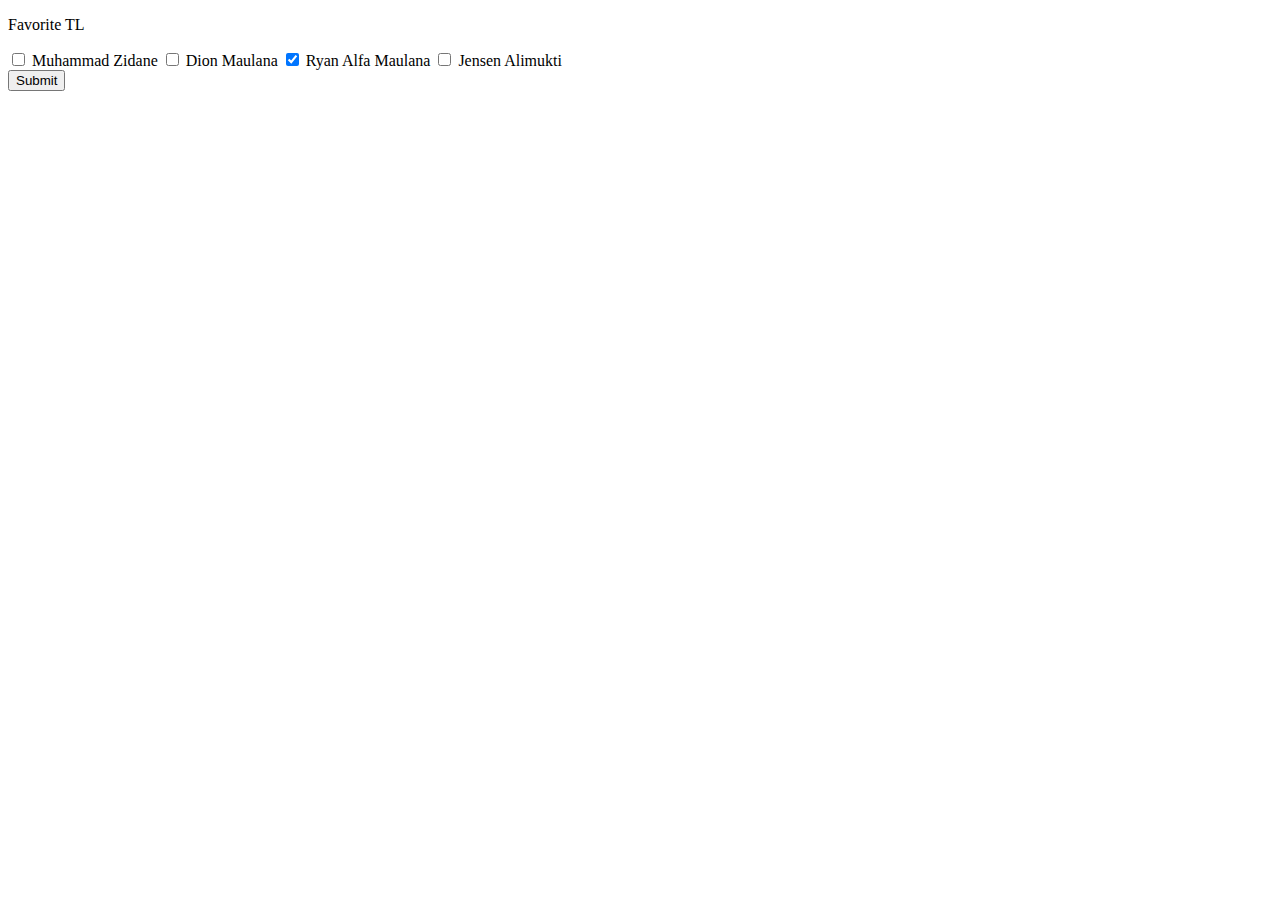
<file: day2.html>
<!DOCTYPE html>
<html lang="en">
  <head>
    <meta charset="UTF-8" />
    <meta name="viewport" content="width=device width, initial scale=1.0" />
    <title>Penguin Photo App</title>
  </head>
  <body>
    <form action="/action.php" method="POST">
      <div>
        <p>Favorite TL</p>
        <input
          type="checkbox"
          name="favorite_TL"
          id="muhammad_zidane"
          value="Muhammad Zidane"
          required
        />
        <label for="muhammad_zidane">Muhammad Zidane</label>
        <input
          type="checkbox"
          name="favorite_TL"
          id="dion_maulana"
          value="Dion Maulana"
          required
        />
        <label for="dion_maulana">Dion Maulana</label>
        <input
          type="checkbox"
          name="favorite_TL"
          id="ryan_alfa_maulana"
          value="Ryan Alfa Maulana"
          checked
        />
        <label for="ryan_alfa_maulana">Ryan Alfa Maulana</label>

        <input
          type="checkbox"
          name="favorite_TL"
          id="jensen_alimukti"
          value="Jensen Alimukti"
          required
        />
        <label for="jensen_alimukti">Jensen Alimukti</label>
      </div>

      <button type="submit">Submit</button>
    </form>
  </body>
</html>
</file>
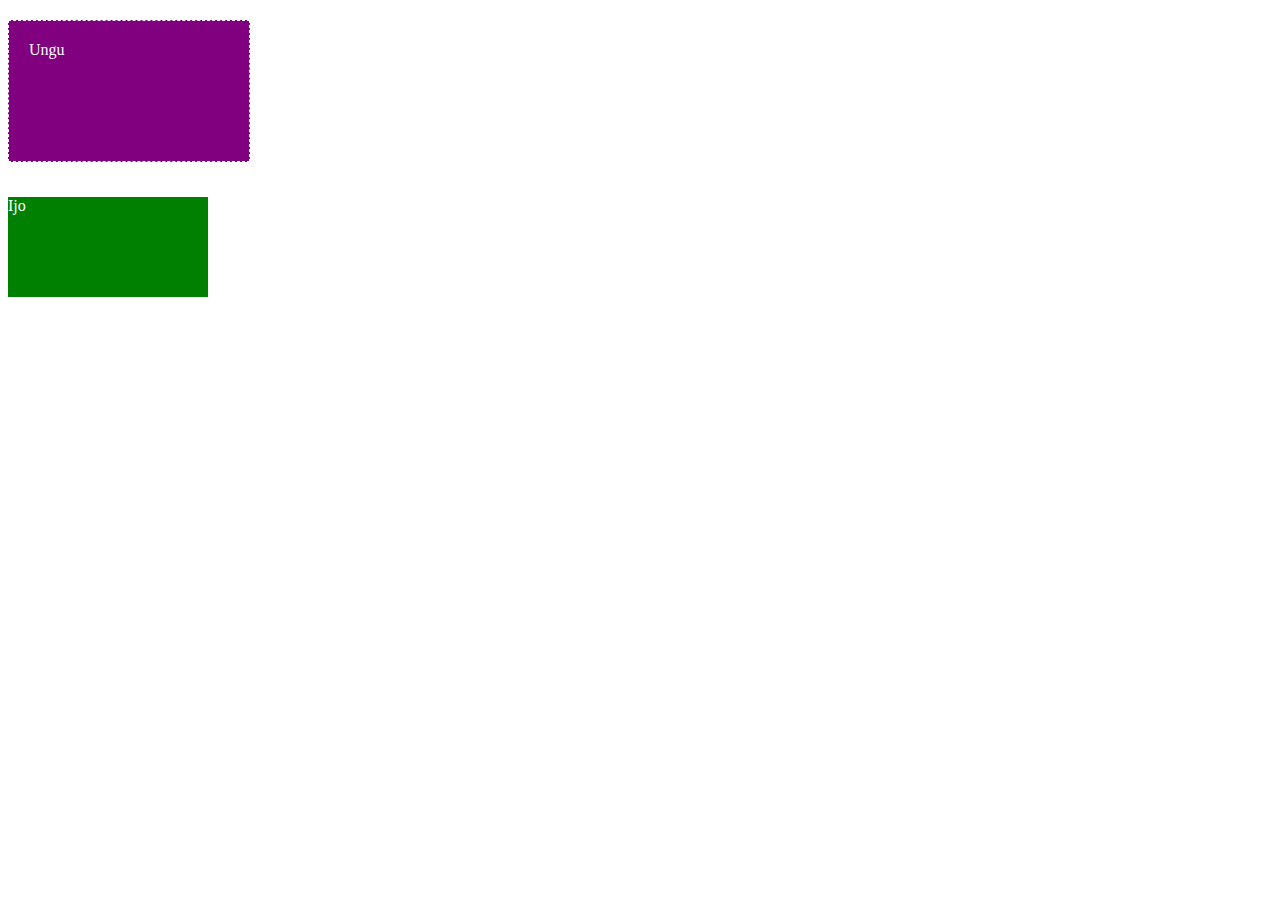
<file: persegi.html>
<!DOCTYPE html>
<html lang="en">
  <head>
    <meta charset="UTF-8" />
    <meta name="viewport" content="width=device width, initial scale=1.0" />
    <title>Persegi Panjang</title>
    <style>
      .rectangle {
        width: 200px;
        height: 100px;
        color: white;
      }
      #rectangle-purple {
        background-color: purple;
        padding: 20px;
        border: 1px dashed white;
        margin-top: 20px;
        margin-bottom: 35px;
      }

      #rectangle-green {
        margin-top: 20px;
        background-color: green;
      }
    </style>
  </head>
  <body>
    <div class="rectangle" id="rectangle-purple">Ungu</div>

    <div class="rectangle" id="rectangle-green">Ijo</div>
  </body>
</html>
</file>
